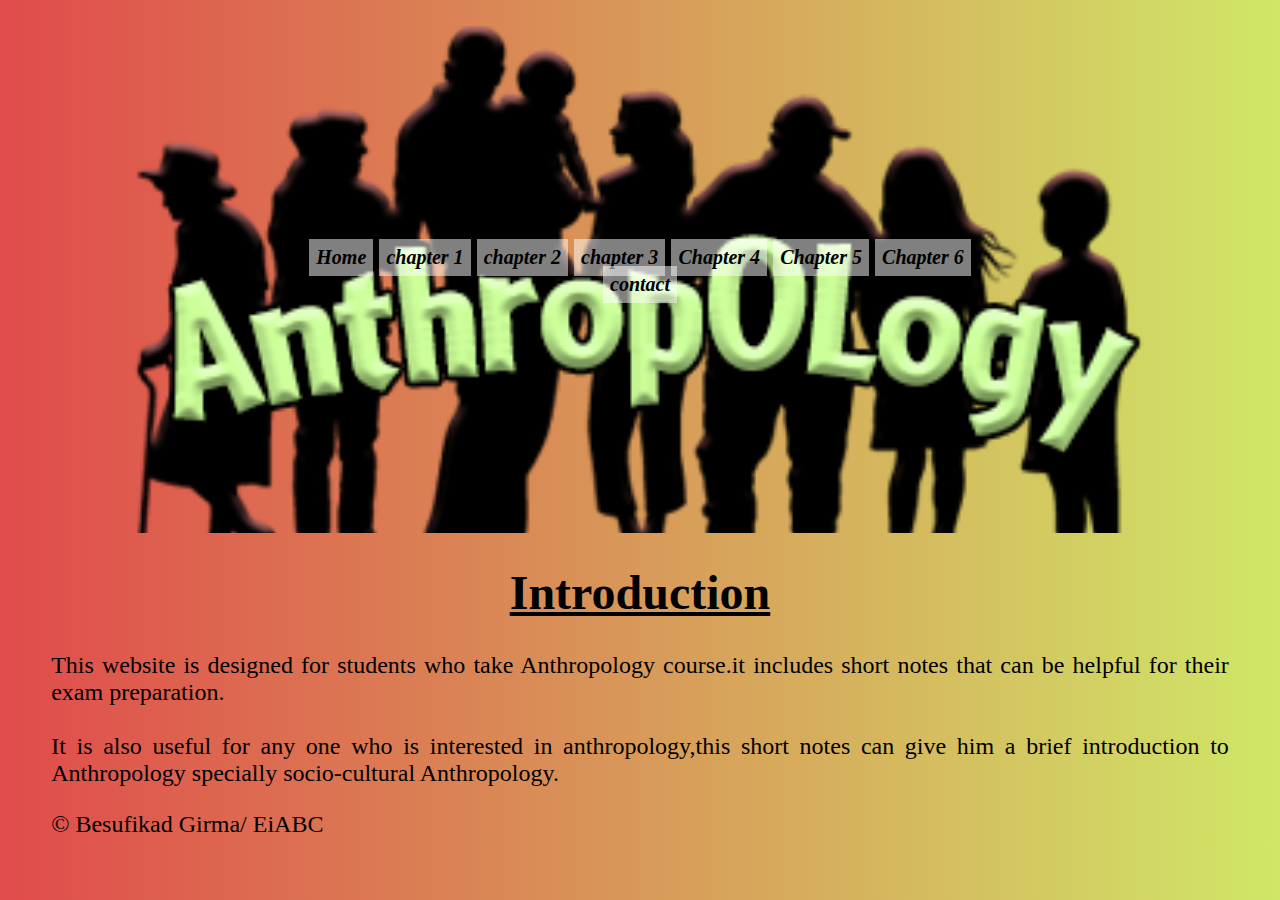
<file: index.html>
<!DOCTYPE html>
<html lang="en">
<head>
    <meta charset="UTF-8">
    <meta http-equiv="X-UA-Compatible" content="IE=edge">
    <meta name="viewport" content="width=device-width, initial-scale=1.0">
    <title>Anthropology</title>

</head>
<link rel="stylesheet" type="text/css" href="my style.css">

<body>
    <div id="mainheader">
    <a class="button" href="index.html">Home</a>
<a class="button" href="chapter 1.html">chapter 1</a>
<a class="button" href="chapter 2.html">chapter 2</a>
<a class="button" href="chapter 3.html">chapter 3</a>
<a class="button" href="chapter 4.html">Chapter 4</a>
<a class="button" href="chapter 5.html">Chapter 5</a>
<a class="button" href="chapter 6.html">Chapter 6</a>
<a class="button" href="contact.html">contact</a>
</div>
<h1>Introduction</h1>
<p>
This website is designed for students who take Anthropology course.it includes
short notes that can be helpful for their exam preparation.<br></br>
It is also useful for any one who is interested in anthropology,this short notes
can give him a brief introduction to Anthropology specially socio-cultural Anthropology.


</p>
&copy Besufikad Girma/ EiABC

</body>

</html>
</file>
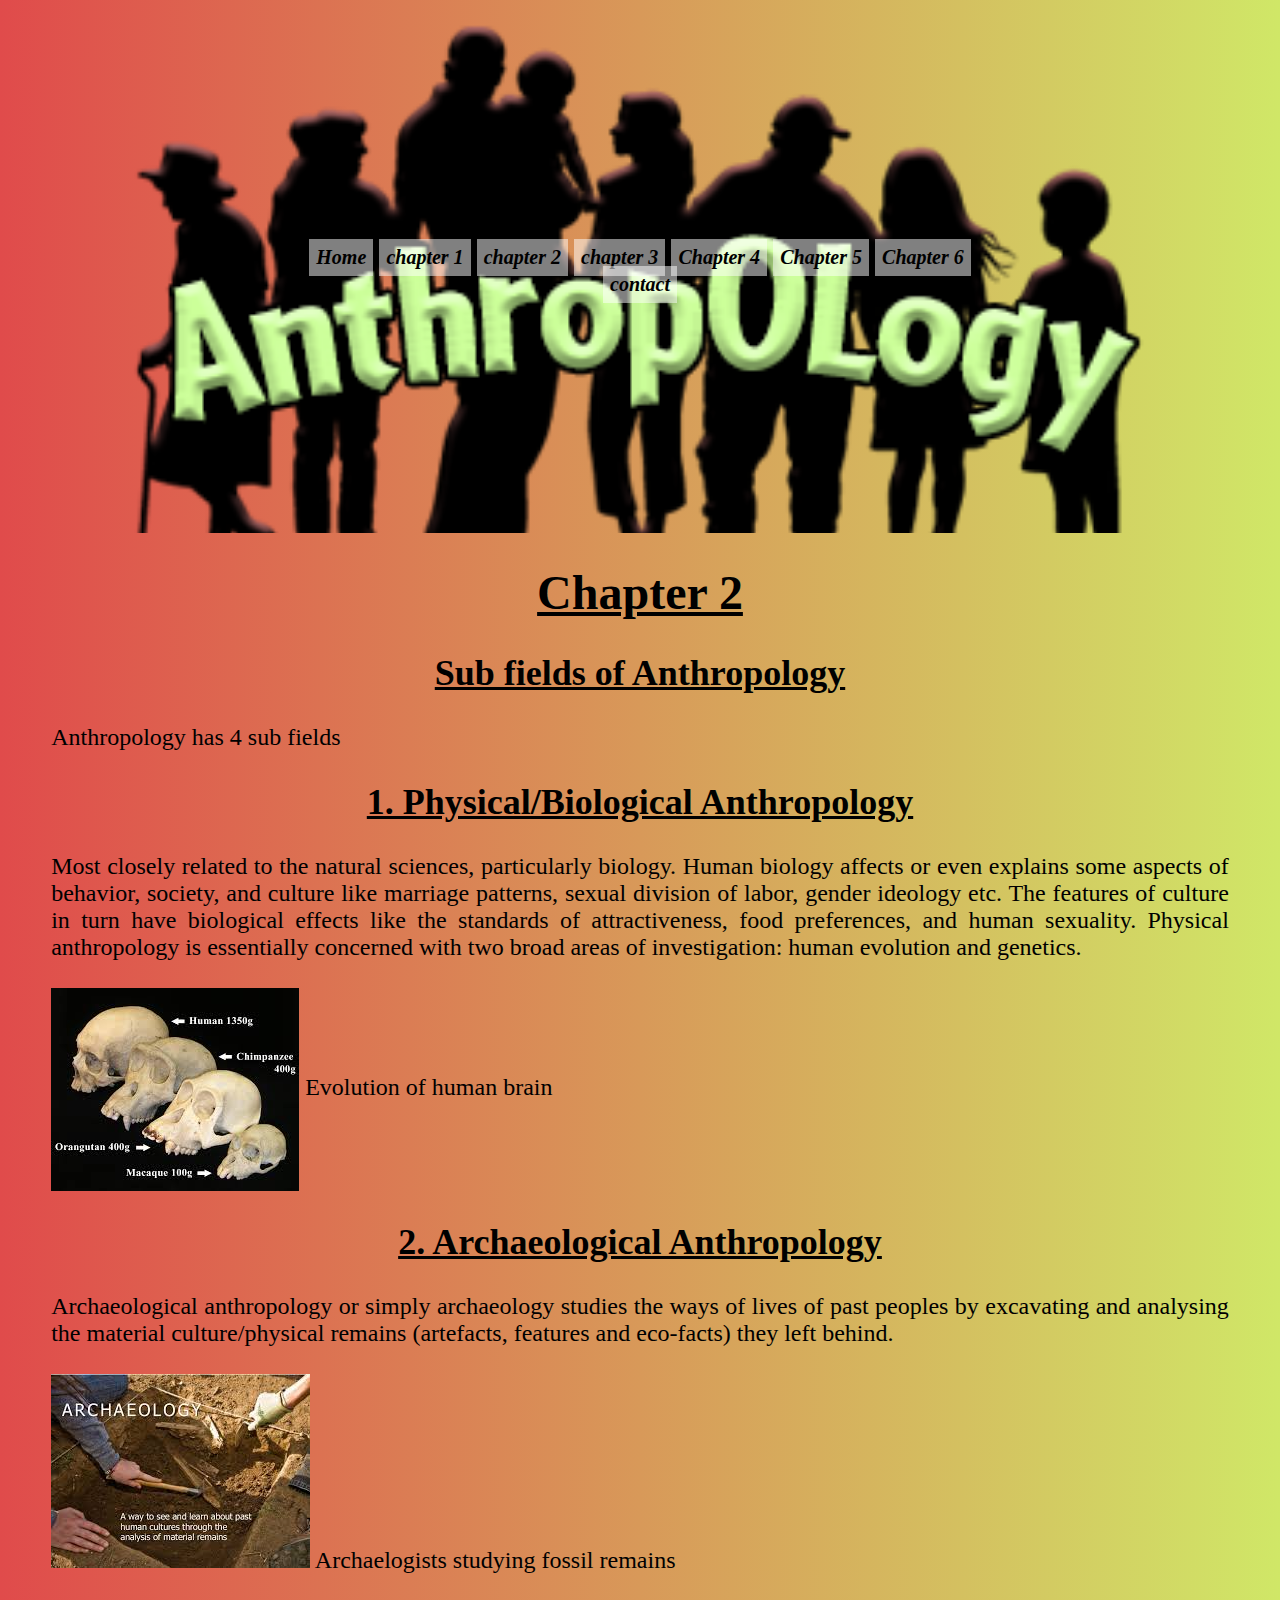
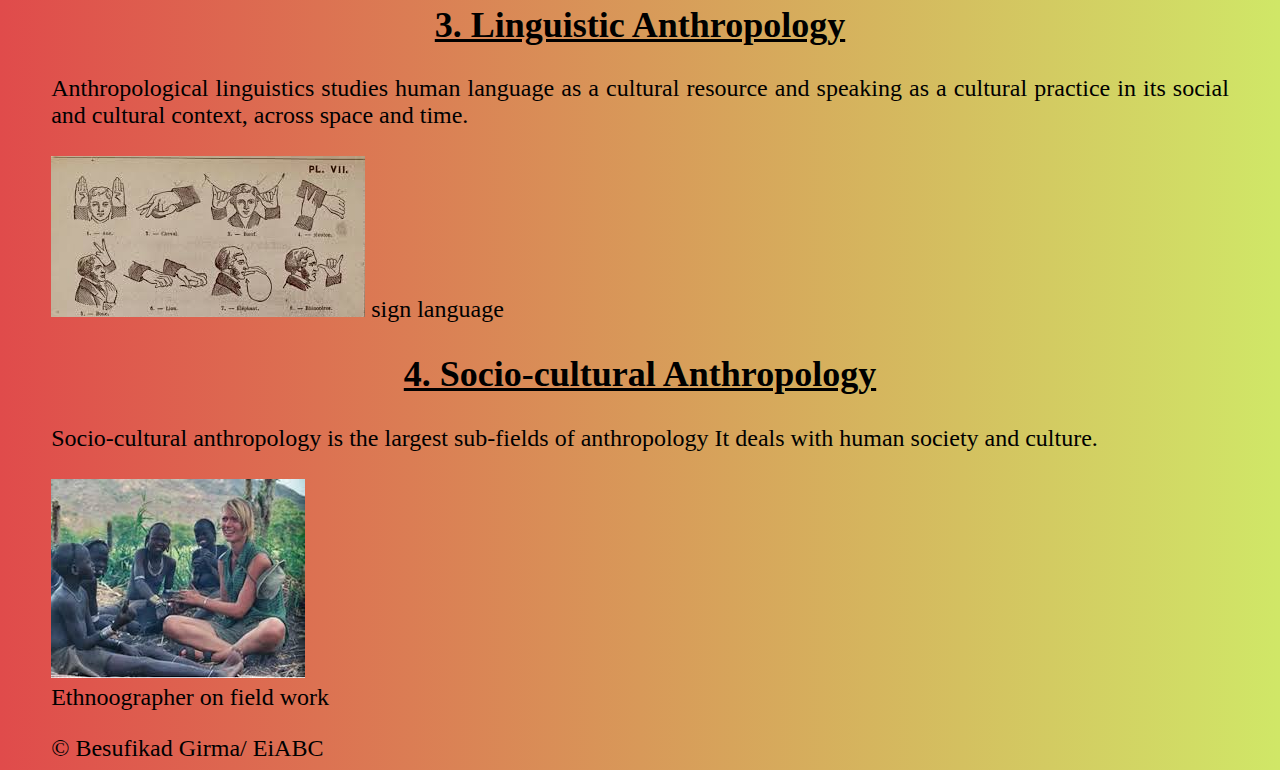
<file: chapter 2.html>
<!DOCTYPE html>
<html lang="en">
<head>
    <meta charset="UTF-8">
    <meta http-equiv="X-UA-Compatible" content="IE=edge">
    <meta name="viewport" content="width=device-width, initial-scale=1.0">
    <title>chapter 3</title>
</head>
<link rel="stylesheet" type="text/css" href="my style.css">
<body>
    <div id="mainheader">
    <a class="button" href="index.html">Home</a>
    <a class="button" href="chapter 1.html">chapter 1</a>
    <a class="button" href="chapter 2.html">chapter 2</a>
    <a class="button" href="chapter 3.html">chapter 3</a>
    <a class="button" href="chapter 4.html">Chapter 4</a>
    <a class="button" href="chapter 5.html">Chapter 5</a>
    <a class="button" href="chapter 6.html">Chapter 6</a>
    <a class="button" href="contact.html">contact</a>
</div>
<p>
<h1>Chapter 2</h1>
<h2>Sub fields of Anthropology</h2>
Anthropology has 4 sub fields
<h2>1. Physical/Biological Anthropology</h2>
Most closely related to the natural
sciences, particularly biology.
Human biology affects or even explains some aspects of behavior, society, and culture like marriage
patterns, sexual division of labor, gender ideology etc. The features of culture in turn have
biological effects like the standards of attractiveness, food preferences, and human
sexuality.
Physical anthropology is essentially concerned with two broad areas of investigation: human
evolution and genetics.
<br></br>
<img src="3.jpg" align="center">
<caption>Evolution of human brain</caption>

<h2>2. Archaeological Anthropology</h2>
Archaeological anthropology or simply archaeology studies the ways of lives of past peoples
by excavating and analysing the material culture/physical remains (artefacts, features and
eco-facts) they left behind.
<br></br>
<img src="6.jpg">
<caption>Archaelogists studying fossil remains</caption>
<h2>3. Linguistic Anthropology</h2>
Anthropological linguistics studies human language as a
cultural resource and speaking as a cultural practice in its social and cultural context, across
space and time.
<br></br>
<img src="4.jpg">
<caption>sign language</caption>
<h2>4. Socio-cultural Anthropology</h2>
Socio-cultural anthropology is the largest sub-fields of anthropology
It deals with human society and
culture.
<br></br>
<div id="a"><img src="5.jpg"></div>
<caption>Ethnoographer on field work</caption>



</p>

&copy Besufikad Girma/ EiABC
    
</body>
</html>
</file>
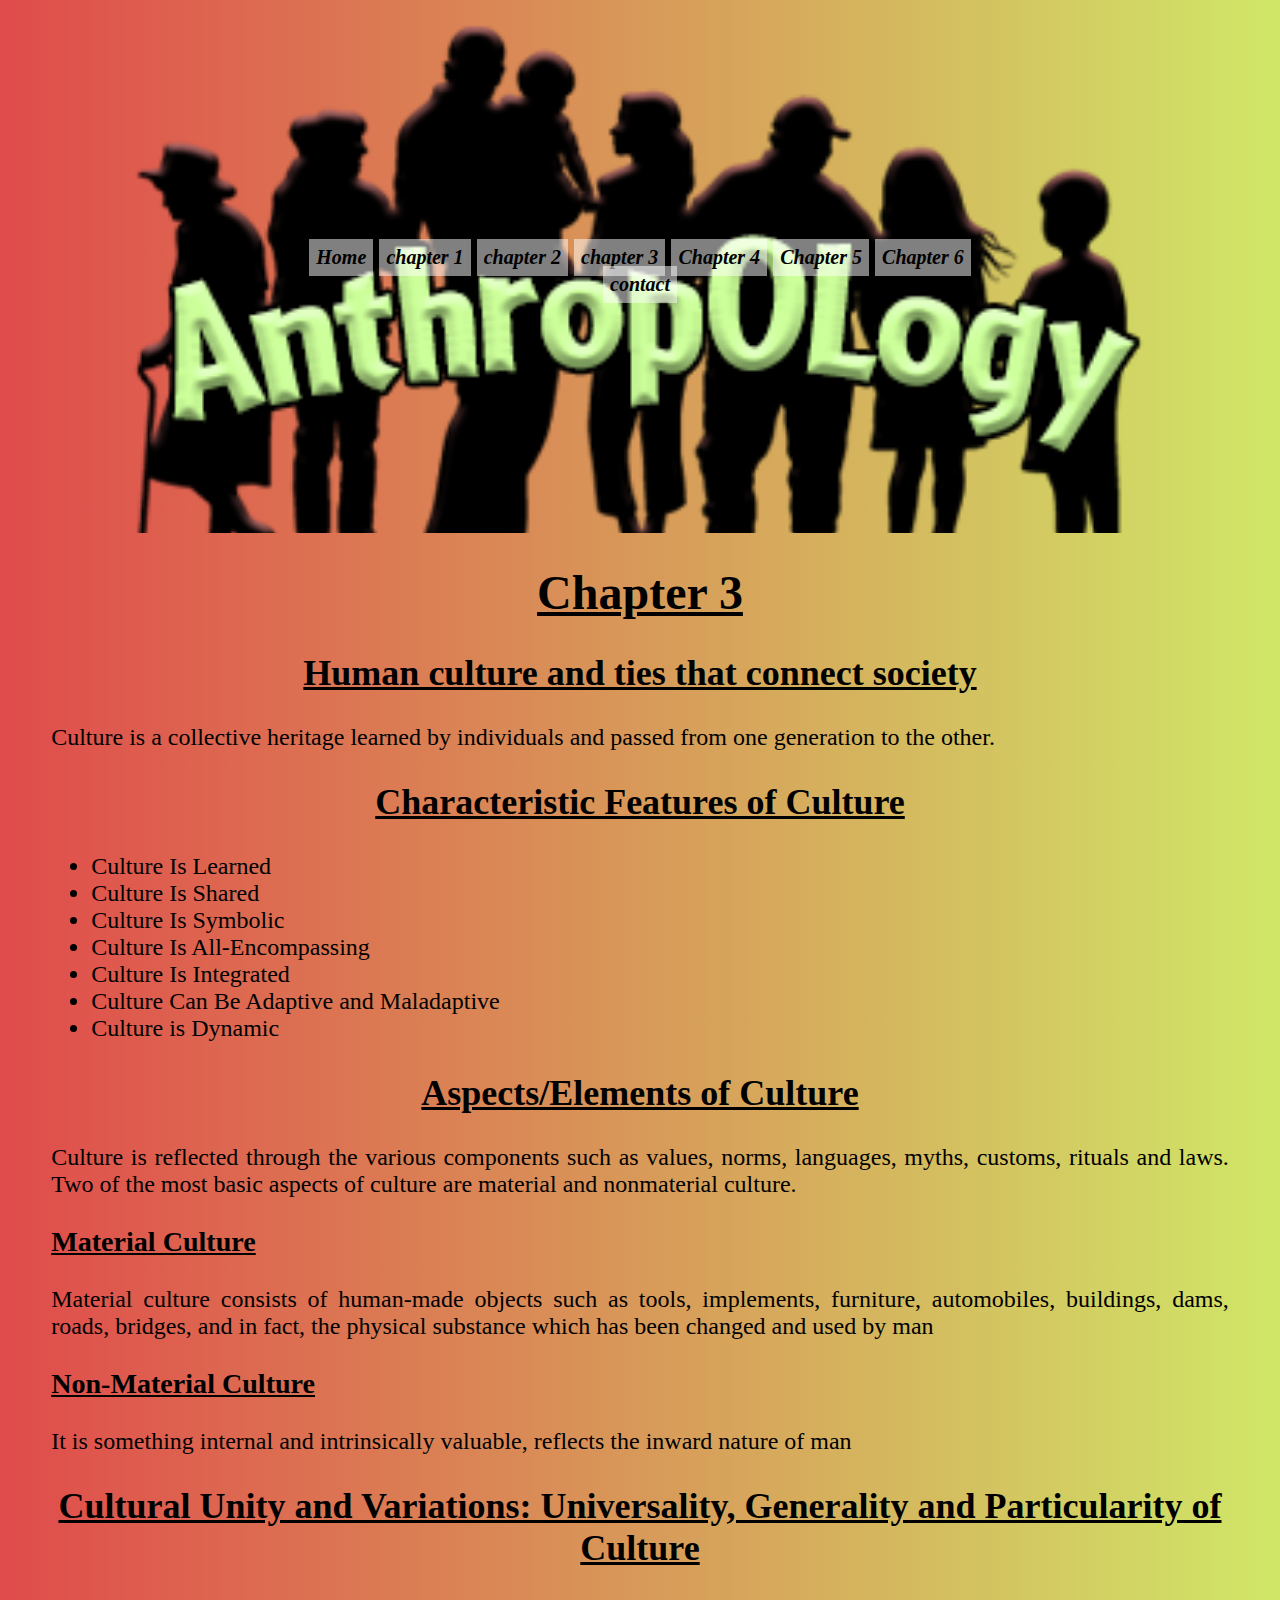
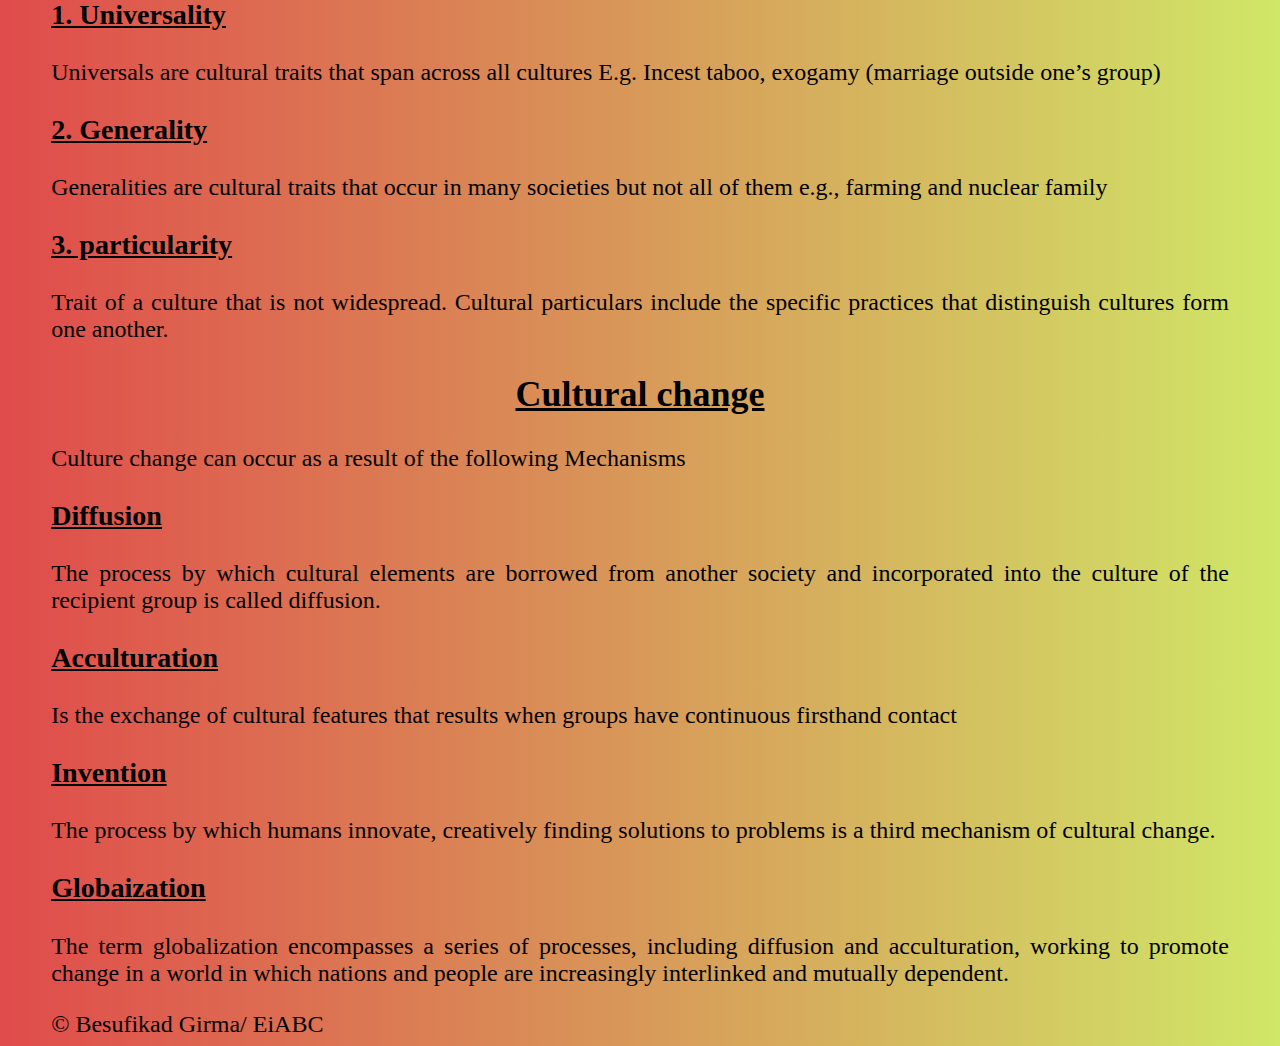
<file: chapter 3.html>
<!DOCTYPE html>
<html lang="en">
<head>
    <meta charset="UTF-8">
    <meta http-equiv="X-UA-Compatible" content="IE=edge">
    <meta name="viewport" content="width=device-width, initial-scale=1.0">
    <title>chapter 3</title>
</head>
<link rel="stylesheet" type="text/css" href="my style.css">
<body>
    <div id="mainheader">
    <a class="button" href="index.html">Home</a>
    <a class="button" href="chapter 1.html">chapter 1</a>
    <a class="button" href="chapter 2.html">chapter 2</a>
    <a class="button" href="chapter 3.html">chapter 3</a>
    <a class="button" href="chapter 4.html">Chapter 4</a>
    <a class="button" href="chapter 5.html">Chapter 5</a>
    <a class="button" href="chapter 6.html">Chapter 6</a>
    <a class="button" href="contact.html">contact</a>
</div>
<p>
    <h1>Chapter 3</h1>
<h2>Human culture and ties that connect society</h2>
Culture is a collective heritage learned by individuals and passed from one
generation to the other.
<h2>Characteristic Features of Culture</h2>
<ul>
   <li>Culture Is Learned</li> 
   <li>Culture Is Shared</li>
   <li> Culture Is Symbolic</li>
   <li> Culture Is All-Encompassing</li>
   <li> Culture Is Integrated</li>
   <li> Culture Can Be Adaptive and Maladaptive</li>
   <li>Culture is Dynamic</li>
</ul>
<h2>Aspects/Elements of Culture</h2>
Culture is reflected through the various components such as values, norms,
languages, myths, customs, rituals and laws. Two of the most basic aspects of
culture are material and nonmaterial culture. 
<h3>Material Culture</h3>
Material culture consists of human-made objects such as tools, implements,
furniture, automobiles, buildings, dams, roads, bridges, and in fact, the physical
substance which has been changed and used by man
<h3>Non-Material Culture</h3>
It is something internal and intrinsically valuable, reflects the inward nature of man
<h2>Cultural Unity and Variations: Universality, Generality and
    Particularity of Culture</h2>
<h3>1. Universality</h3>
Universals are cultural traits that span across all cultures
E.g. Incest taboo, exogamy (marriage outside one’s group)
<h3>2. Generality</h3>
Generalities are cultural traits that occur in many societies but not all of them
e.g., farming and nuclear family
<h3>3. particularity</h3>
Trait of a culture that is not widespread. Cultural particulars include the specific
practices that distinguish cultures form one another.
<h2>Cultural change</h2>
Culture change can occur as a result of the following Mechanisms
<h3>Diffusion</h3>
The process by which cultural elements are borrowed from another society
and incorporated into the culture of the recipient group is called diffusion. 
<h3>Acculturation</h3>
Is the exchange of cultural features that results when groups have
continuous firsthand contact
<h3>Invention</h3>
The process by which humans innovate, creatively finding solutions to
problems is a third mechanism of cultural change.
<h3>Globaization</h3>
The term globalization encompasses a series of processes,
including diffusion and acculturation, working to promote change in a world in which
nations and people are increasingly interlinked and mutually dependent.


</p>

&copy Besufikad Girma/ EiABC

</body>
</html>
</file>
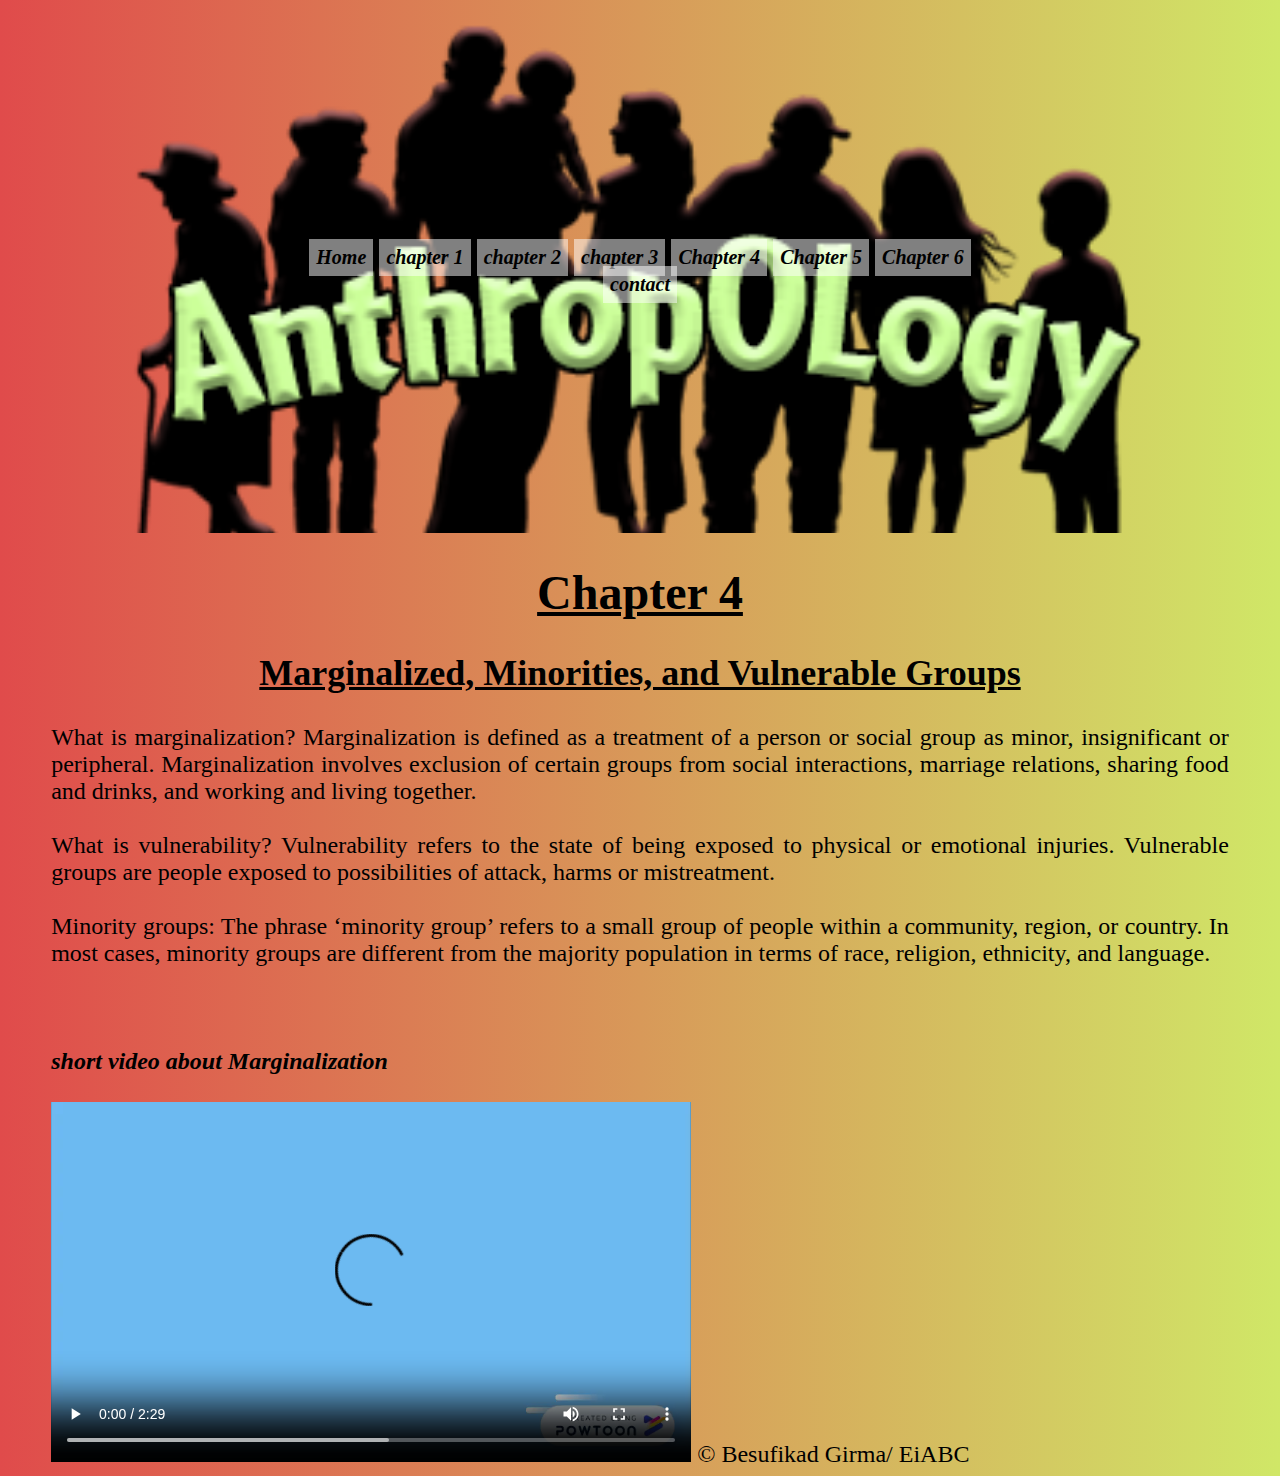
<file: chapter 4.html>
<!DOCTYPE html>
<html lang="en">
<head>
    <meta charset="UTF-8">
    <meta http-equiv="X-UA-Compatible" content="IE=edge">
    <meta name="viewport" content="width=device-width, initial-scale=1.0">
    <title>chapter 4</title>
</head>
<link rel="stylesheet" type="text/css" href="my style.css">
<body>
    <div id="mainheader">
    <a class="button" href="index.html">Home</a>
    <a class="button" href="chapter 1.html">chapter 1</a>
    <a class="button" href="chapter 2.html">chapter 2</a>
    <a class="button" href="chapter 3.html">chapter 3</a>
    <a class="button" href="chapter 4.html">Chapter 4</a>
    <a class="button" href="chapter 5.html">Chapter 5</a>
    <a class="button" href="chapter 6.html">Chapter 6</a>
    <a class="button" href="contact.html">contact</a>
</div>
<h1>Chapter 4</h1>
<h2>Marginalized, Minorities, and Vulnerable Groups </h2>
What is marginalization? Marginalization is defined as a treatment of a person or
social group as minor, insignificant or peripheral. Marginalization involves exclusion
of certain groups from social interactions, marriage relations, sharing food and
drinks, and working and living together.<br></br>
What is vulnerability? Vulnerability refers to the state of being exposed to physical or
emotional injuries. Vulnerable groups are people exposed to possibilities of attack,
harms or mistreatment.<br></br> 
Minority groups: The phrase ‘minority group’ refers to a small group of people within
a community, region, or country. In most cases, minority groups are different from
the majority population in terms of race, religion, ethnicity, and language.
<br></br>
<br></br>

<caption><b><i>short video about Marginalization</i></b></caption>
<br></br>
<video width="640" height="360" controls>
    <source src="7.mkv"/>
    </video>

&copy Besufikad Girma/ EiABC
</body>
</html>
</file>
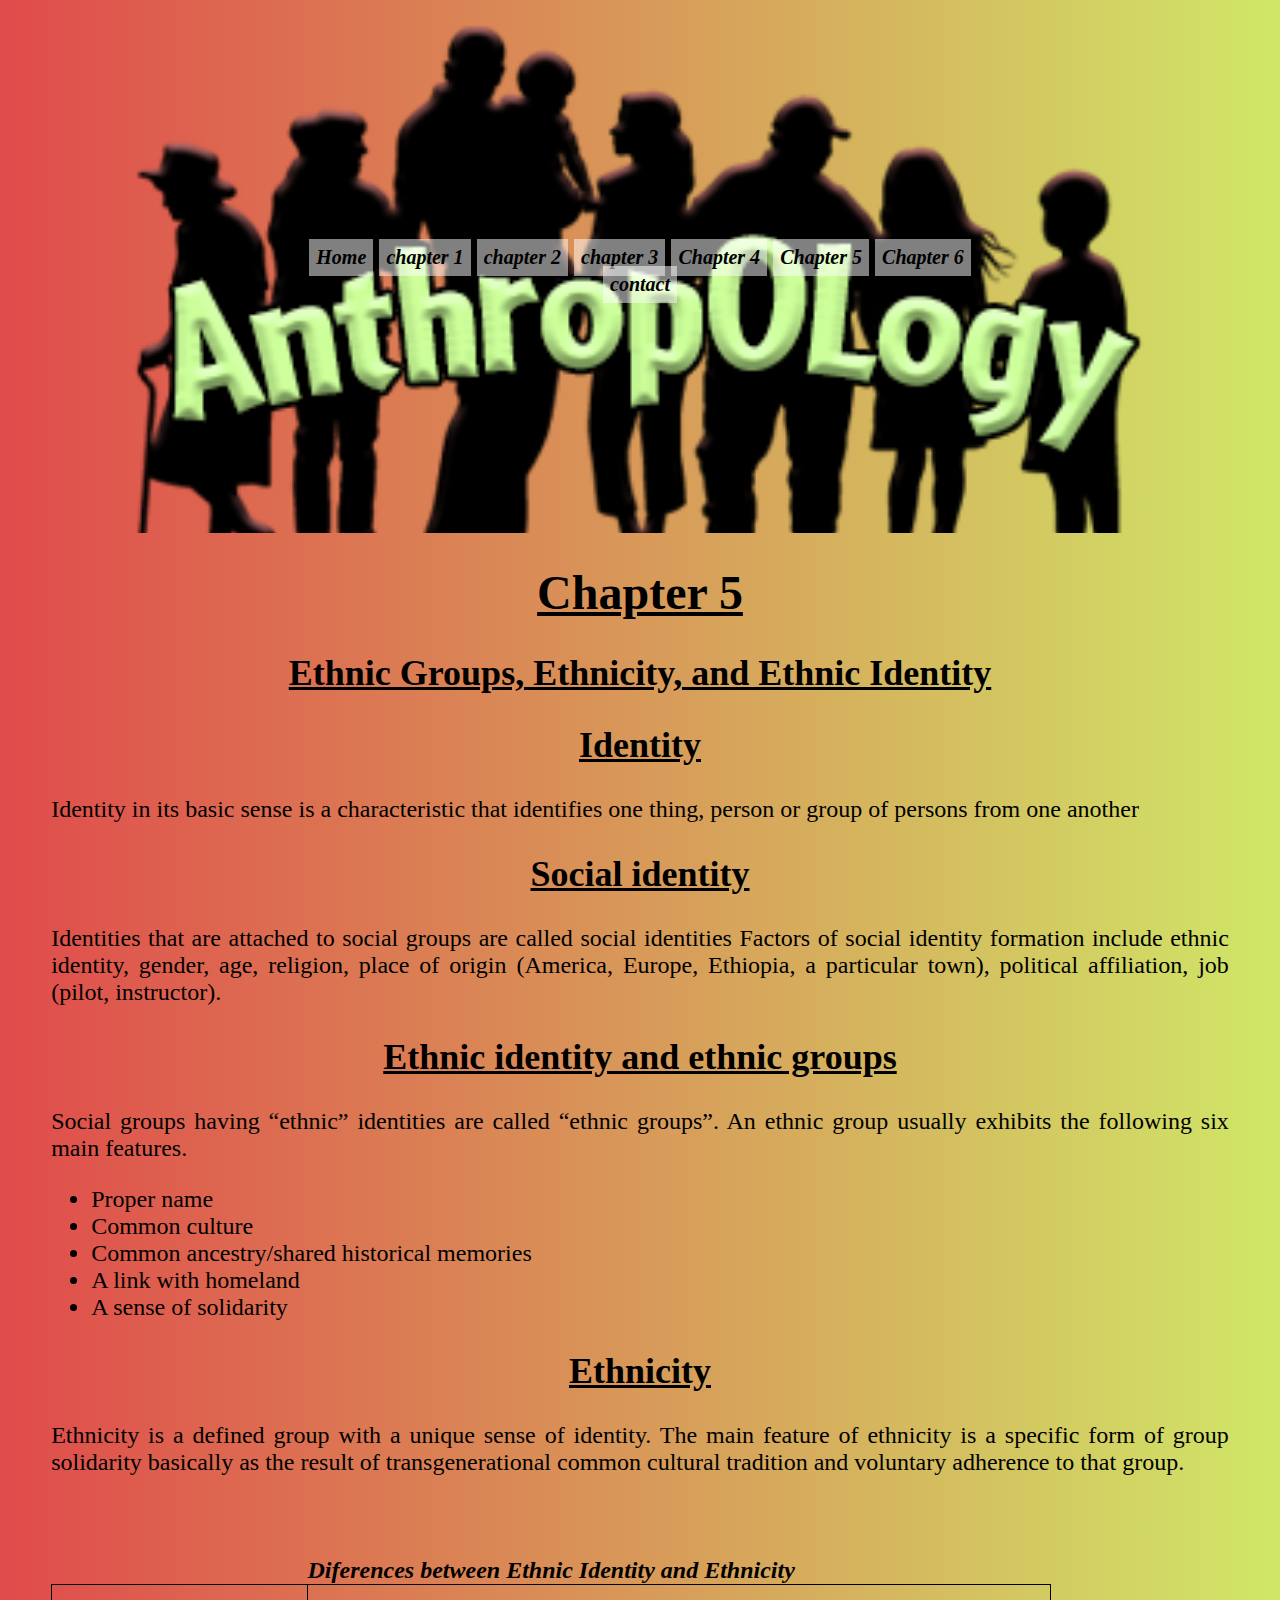
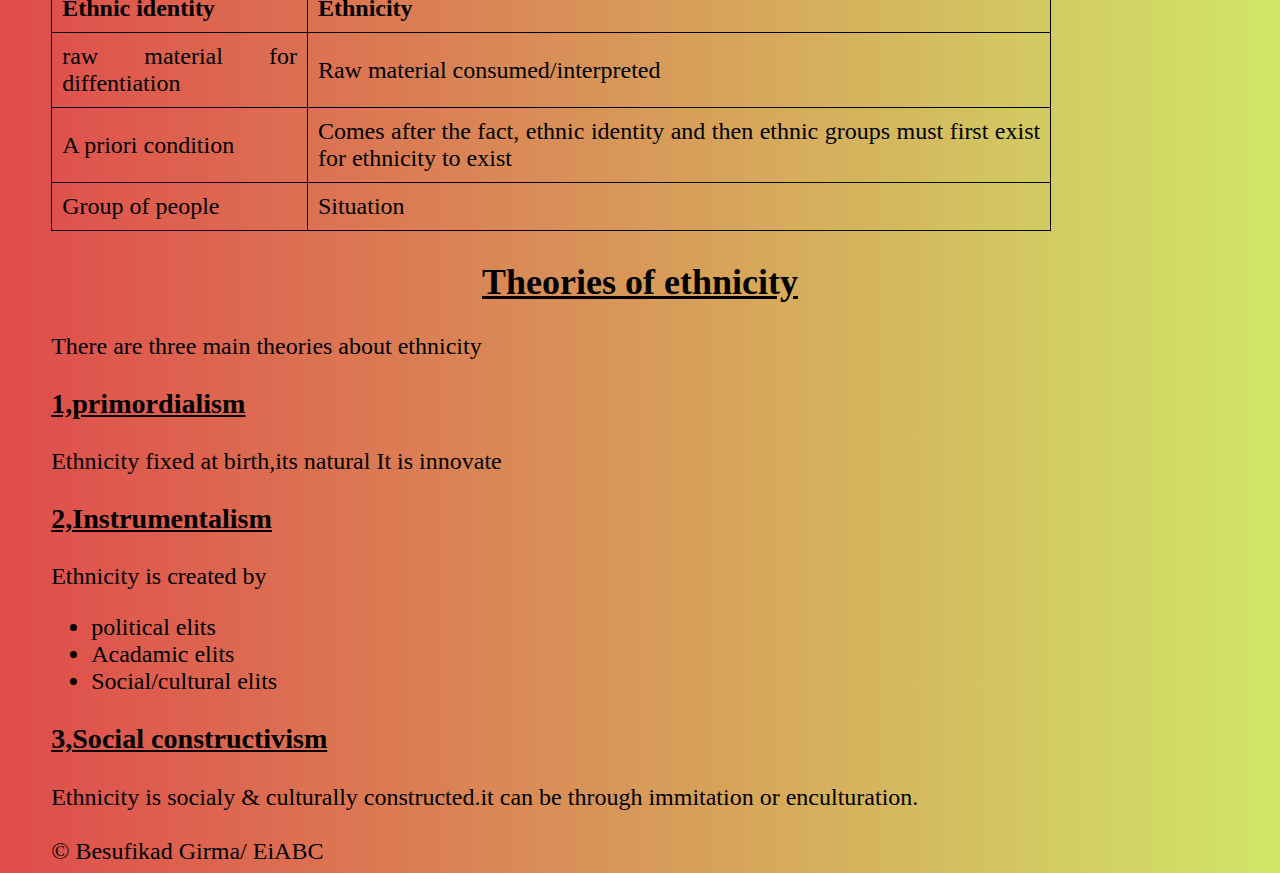
<file: chapter 5.html>
<!DOCTYPE html>
<html lang="en">
<head>
    <meta charset="UTF-8">
    <meta http-equiv="X-UA-Compatible" content="IE=edge">
    <meta name="viewport" content="width=device-width, initial-scale=1.0">
    <title>chapter 5</title>
</head>
<link rel="stylesheet" type="text/css" href="my style.css">
<body>
    <div id="mainheader">
    <a class="button" href="index.html">Home</a>
<a class="button" href="chapter 1.html">chapter 1</a>
<a class="button" href="chapter 2.html">chapter 2</a>
<a class="button" href="chapter 3.html">chapter 3</a>
<a class="button" href="chapter 4.html">Chapter 4</a>
<a class="button" href="chapter 5.html">Chapter 5</a>
<a class="button" href="chapter 6.html">Chapter 6</a>
<a class="button" href="contact.html">contact</a>
</div>
<h1>Chapter 5</h1>
<h2>Ethnic Groups, Ethnicity, and Ethnic Identity</h2>
<h2>Identity</h2>
Identity in its basic sense is a characteristic that identifies one thing, person or group
of persons from one another
<h2>Social identity</h2>
Identities that are attached to social groups are called social identities
Factors of social identity formation include ethnic identity, gender, age, religion, place of
origin (America, Europe, Ethiopia, a particular town), political affiliation, job (pilot,
instructor).
<h2> Ethnic identity and ethnic groups </h2>
Social groups having “ethnic” identities are called “ethnic groups”.
An ethnic group usually exhibits the following six main features.
<ul>
   <li> Proper name</li>
   <li>Common culture</li>
   <li>Common ancestry/shared historical memories</li>
   <li>A link with homeland</li> 
   <li>A sense of solidarity</li> 
</ul>
<h2>Ethnicity</h2>
Ethnicity is a defined group with a unique sense of identity.
The main feature of ethnicity is a specific form of group solidarity basically as the result of
transgenerational common cultural tradition and voluntary adherence to that group.
<br></br>
<br></br>
<table>
    <caption><b><i>Diferences between Ethnic Identity and Ethnicity</i></b></caption>
<tr>
<th>Ethnic identity</th>
<th>Ethnicity</th>
</tr>
<tr>
    <td>raw material for diffentiation</td>
    <td>Raw material consumed/interpreted </td>
    
</tr>

<tr>
    <td>A priori condition</td>
    <td>Comes after the fact, ethnic identity and then
        ethnic groups must first exist for ethnicity to exist  </td>
    
</tr>
<tr>
    <td>Group of people </td>
    <td>Situation </td>
    
</tr>

</tr>





</table>







<h2>Theories of ethnicity</h2>
<p>There are three main theories about ethnicity</p>
<h3>1,primordialism</h3>
Ethnicity fixed at birth,its natural
It is innovate
<h3>2,Instrumentalism</h3>
Ethnicity is created by
<ul>
   <li>political elits</li> 
   <li>Acadamic elits</li>
   <li>Social/cultural elits</li> 
</ul>
<h3>3,Social constructivism</h3>
Ethnicity is socialy & culturally constructed.it can be through immitation or enculturation.

<br></br>

&copy Besufikad Girma/ EiABC
</body>
</html>
</file>
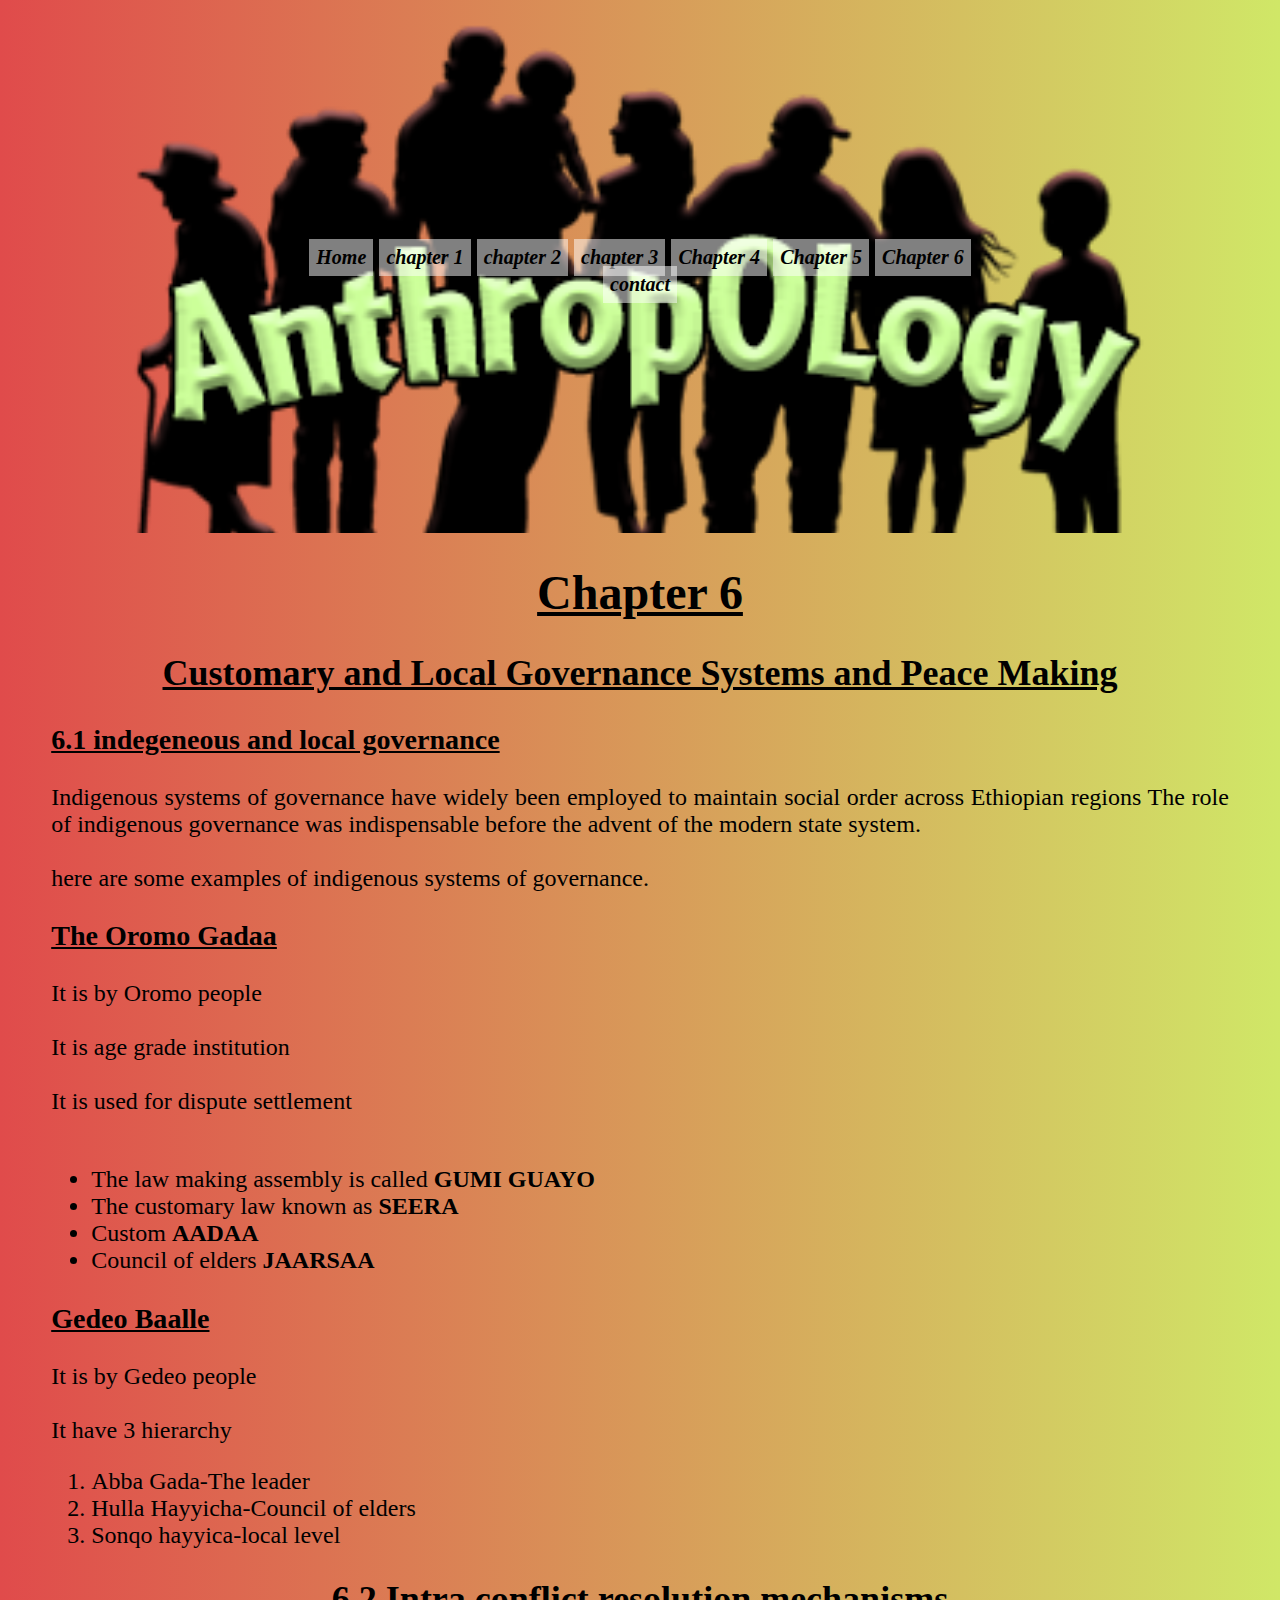
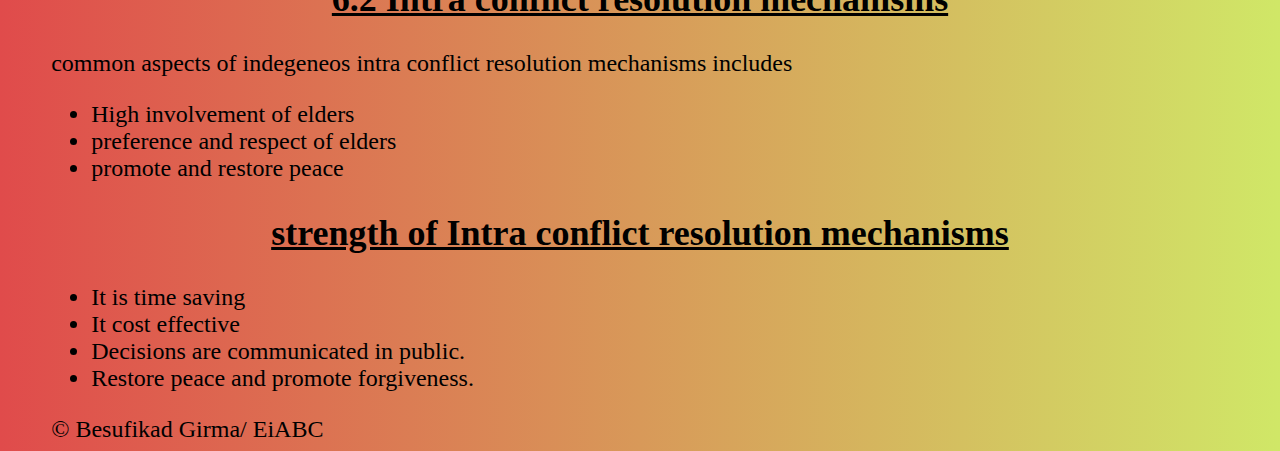
<file: chapter 6.html>
<!DOCTYPE html>
<html lang="en">
<head>
    <meta charset="UTF-8">
    <meta http-equiv="X-UA-Compatible" content="IE=edge">
    <meta name="viewport" content="width=device-width, initial-scale=1.0">
    <title>chapter 6</title>
</head>
<link rel="stylesheet" type="text/css" href="my style.css">
<body>
    <div id="mainheader">
    <a class="button" href="index.html">Home</a>
<a class="button" href="chapter 1.html">chapter 1</a>
<a class="button" href="chapter 2.html">chapter 2</a>
<a class="button" href="chapter 3.html">chapter 3</a>
<a class="button" href="chapter 4.html">Chapter 4</a>
<a class="button" href="chapter 5.html">Chapter 5</a>
<a class="button" href="chapter 6.html">Chapter 6</a>
<a class="button" href="contact.html">contact</a>
    </div>
<p>
<h1>Chapter 6</h1>
<h2>Customary and Local Governance Systems and Peace Making</h2>
<h3>6.1 indegeneous and local governance</h3>
Indigenous systems of governance have widely been employed to maintain social
order across Ethiopian regions
The role of indigenous governance was
indispensable before the advent of the modern state system.<br></br>
here are some examples of indigenous systems
of governance.
<h3>The Oromo Gadaa</h3>
It is by Oromo people<br></br>
It is age grade institution<br></br>
It is used for dispute settlement<br></br>
<ul>
   <li>The law making assembly is called <B>GUMI GUAYO</B></li> 
   <li> The customary law known as <b>SEERA</b></li>
   <li> Custom <b>AADAA</b></li>
   <li> Council of elders <b>JAARSAA</b></li>
</ul>

<h3>Gedeo Baalle</h3>
It is by Gedeo people<br></br>
It have 3 hierarchy
<ol>
    <li>Abba Gada-The leader</li>
    <li>Hulla Hayyicha-Council of elders</li>
    <li>Sonqo hayyica-local level</li>
</ol>


<h2>6.2 Intra conflict resolution mechanisms</h2>
common aspects of indegeneos intra conflict resolution mechanisms includes
<ul>
<li>High involvement of elders</li>
<li>preference and respect of elders</li>
<li>promote and restore peace</li>
</ul>
<h2>strength of Intra conflict resolution mechanisms </h2> 
<ul>
    <li>It is time saving</li>
    <li>It cost effective</li>
    <li>Decisions are communicated in public.</li> 
    <li>Restore peace and promote forgiveness.</li> 

</ul>


</p>


&copy Besufikad Girma/ EiABC
</body>
</html>
</file>
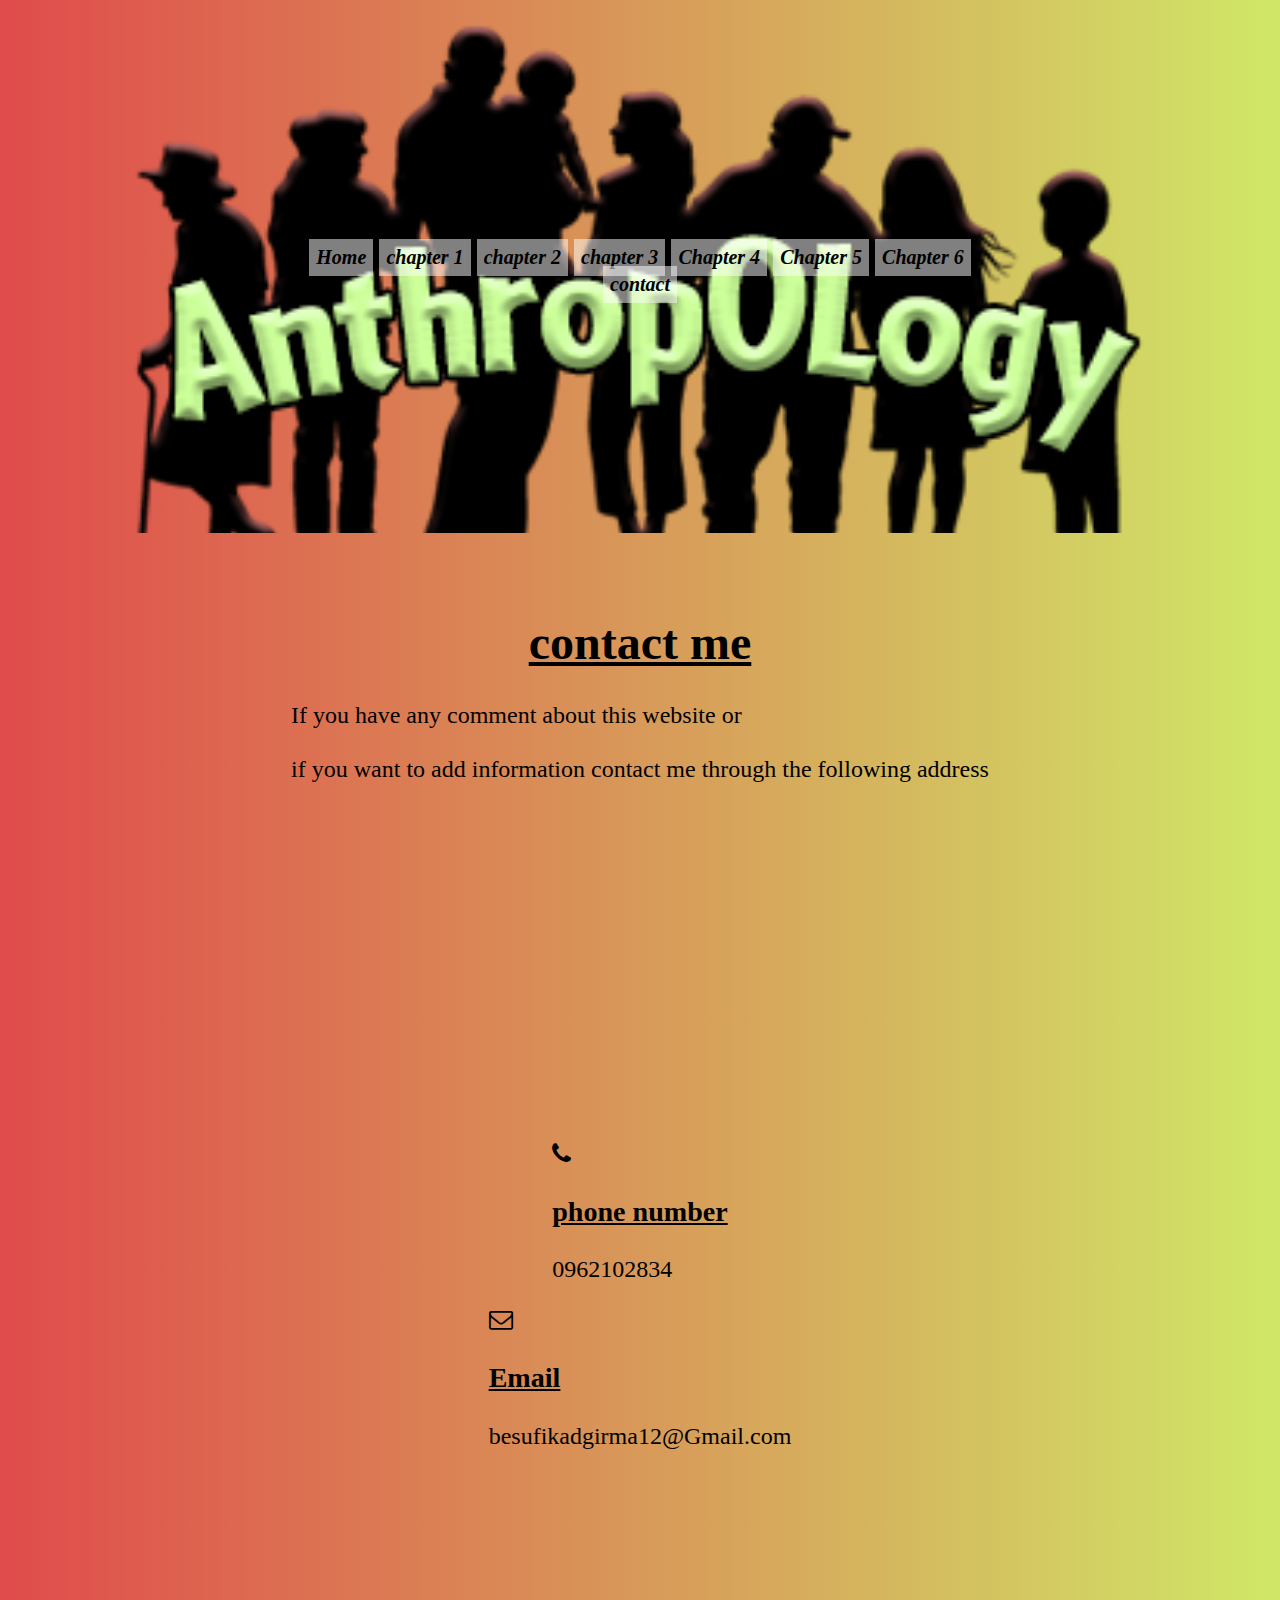
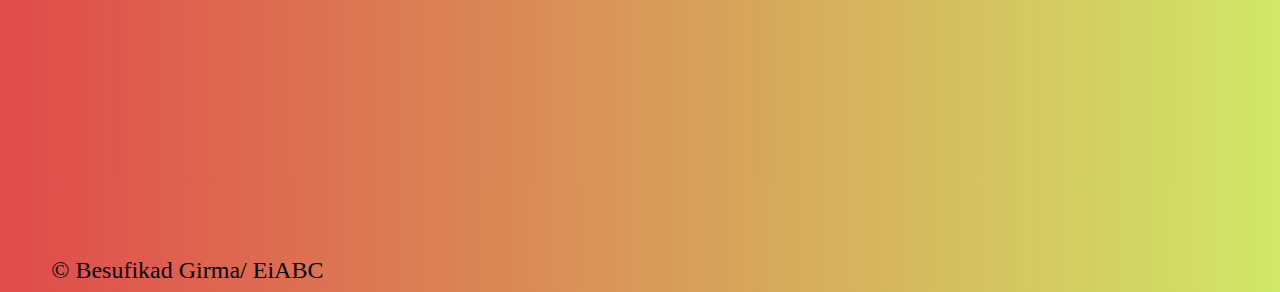
<file: contact.html>
<!DOCTYPE html>
<html lang="en">
<head>
<meta charset="UTF-8">
<meta http-equiv="X-UA-Compatible" content="IE=edge">
<meta name="viewport" content="width=device-width, initial-scale=1.0">
<title>Contact</title>
<link rel="stylesheet" href="https://stackpath.bootstrapcdn.com
/font-awesome/4.7.0/css/font-awesome.min.css" integrity="sha384-
wvfXpqpZZVQGK6TAh5PVlGOfQNHSoD2xbE+QkPxCAFlNEevoEH3Sl0sibVcOQVnN" crossorigin="anonymous">
</head>
<link rel="stylesheet" type="text/css" href="my style.css">
<body>
    <div id="mainheader">
        <a class="button" href="index.html">Home</a>
    <a class="button" href="chapter 1.html">chapter 1</a>
    <a class="button" href="chapter 2.html">chapter 2</a>
    <a class="button" href="chapter 3.html">chapter 3</a>
    <a class="button" href="chapter 4.html">Chapter 4</a>
    <a class="button" href="chapter 5.html">Chapter 5</a>
    <a class="button" href="chapter 6.html">Chapter 6</a>
    <a class="button" href="contact.html">contact</a>
        </div>

<section class="contact">
<div class="content">
<h1>contact me</h1>
<p>If you have any comment about this website or<br></br> if you want to add
    information contact me through the following address
</p>
</div>
<div class="container">
<div class="contact info">
<div class="box">
<div class="icon"><i class="fa fa-phone" aria-hidden="true"></i></div>
<div class="text">
<h3>phone number</h3>
<p>0962102834</p> 
</div>
</div>
<div class="box">
<div class="icon"><i class="fa fa-envelope-o" aria-hidden="true"></i></div>
<div class="text">
<h3>Email</h3>
<p>besufikadgirma12@Gmail.com</p>
</div>
</div>





    </section>





&copy Besufikad Girma/ EiABC
    
</body>
</html>
</file>
<file: my style.css>
.button {
    text-decoration: none;
    color: black;
    font-style:italic;
    font-size: 15pt;
    background-size: 100%;
    background-color: rgba(255,255,255,0.5);
    padding: 1%;
    font-weight: 700;
    margin-bottom: 100%;
    text-align: right;
  }
  .button:hover {
    color:black;
    background-color:rgb(42, 116, 165);
  }
  #mainheader {
    background-image: url(a.png);
    height: fit-content;
    background-size: cover;
    text-align: center;
    padding: 20%;
    background-repeat: no-repeat;
    width:auto;
    font-family: serif;
    font-weight: bolder;
}
body{
background: linear-gradient(to left, rgb(208, 231, 103),rgb(224, 75, 75));
font-size: x-large;
text-align: justify;
font-family: serif;
margin-left: 4%;
margin-right: 4%;

}
h1{
text-decoration: underline;

  text-align: center;
  font-family: fantasy;

}


h2{
  text-align: center;
text-decoration: underline;
font-family: fantasy;
}
h3{
text-decoration: underline;
font-family: fantasy;
}
.contact
{
position: relative;
min-height: 100vh;
padding: 50px;100px;
display: flex;
justify-content:center;
align-items:center;
flex-direction:column;

}
table{
width:1000px;

}
th{
text-align: left;
}
table,th,td{
  border:1px solid #000;
  border-collapse:collapse;
}
th,td{
padding: 10px;

.caption{;
  
}
img{
  text-align: center;

}
#a{
  /*margin-left: 20%;*/
 /* margin-right: 20%;*/
  /*padding-left: 20%;*/
 /* padding-right: 20%;*/
 
}
</file>
